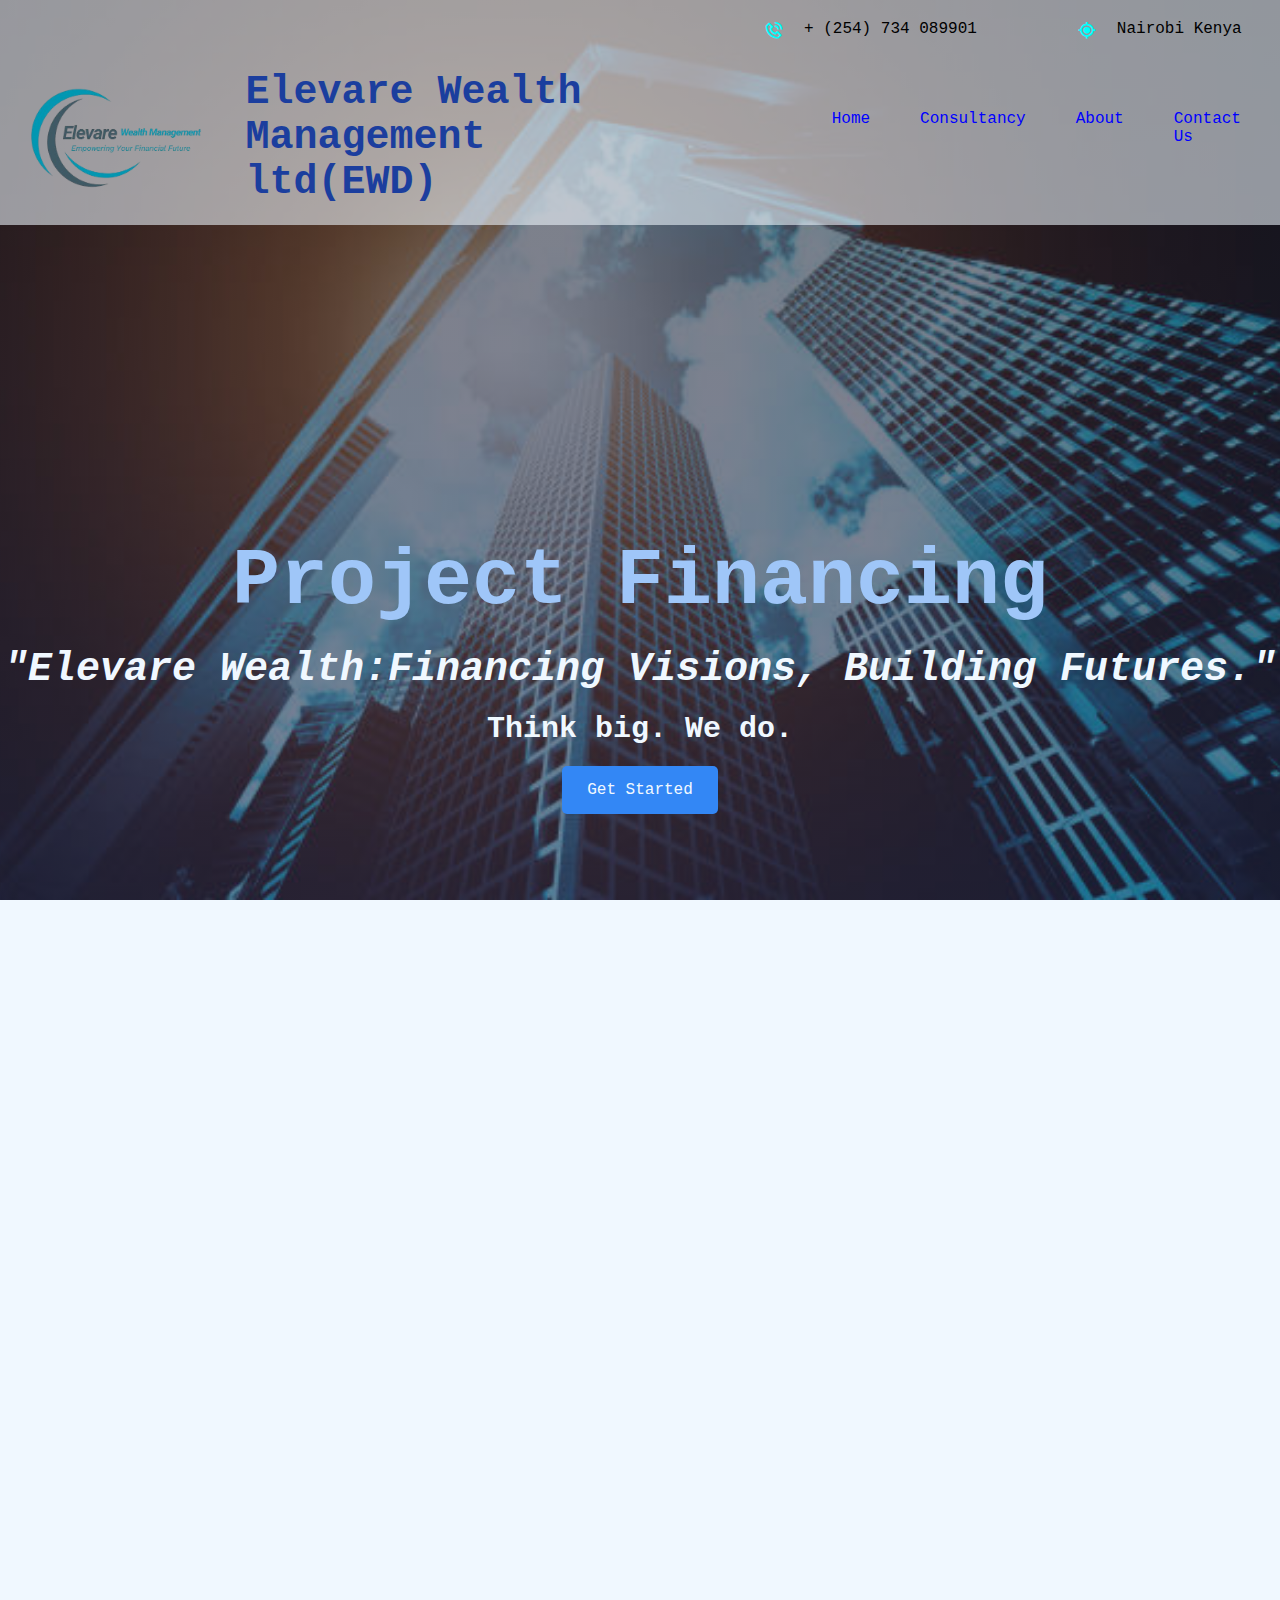
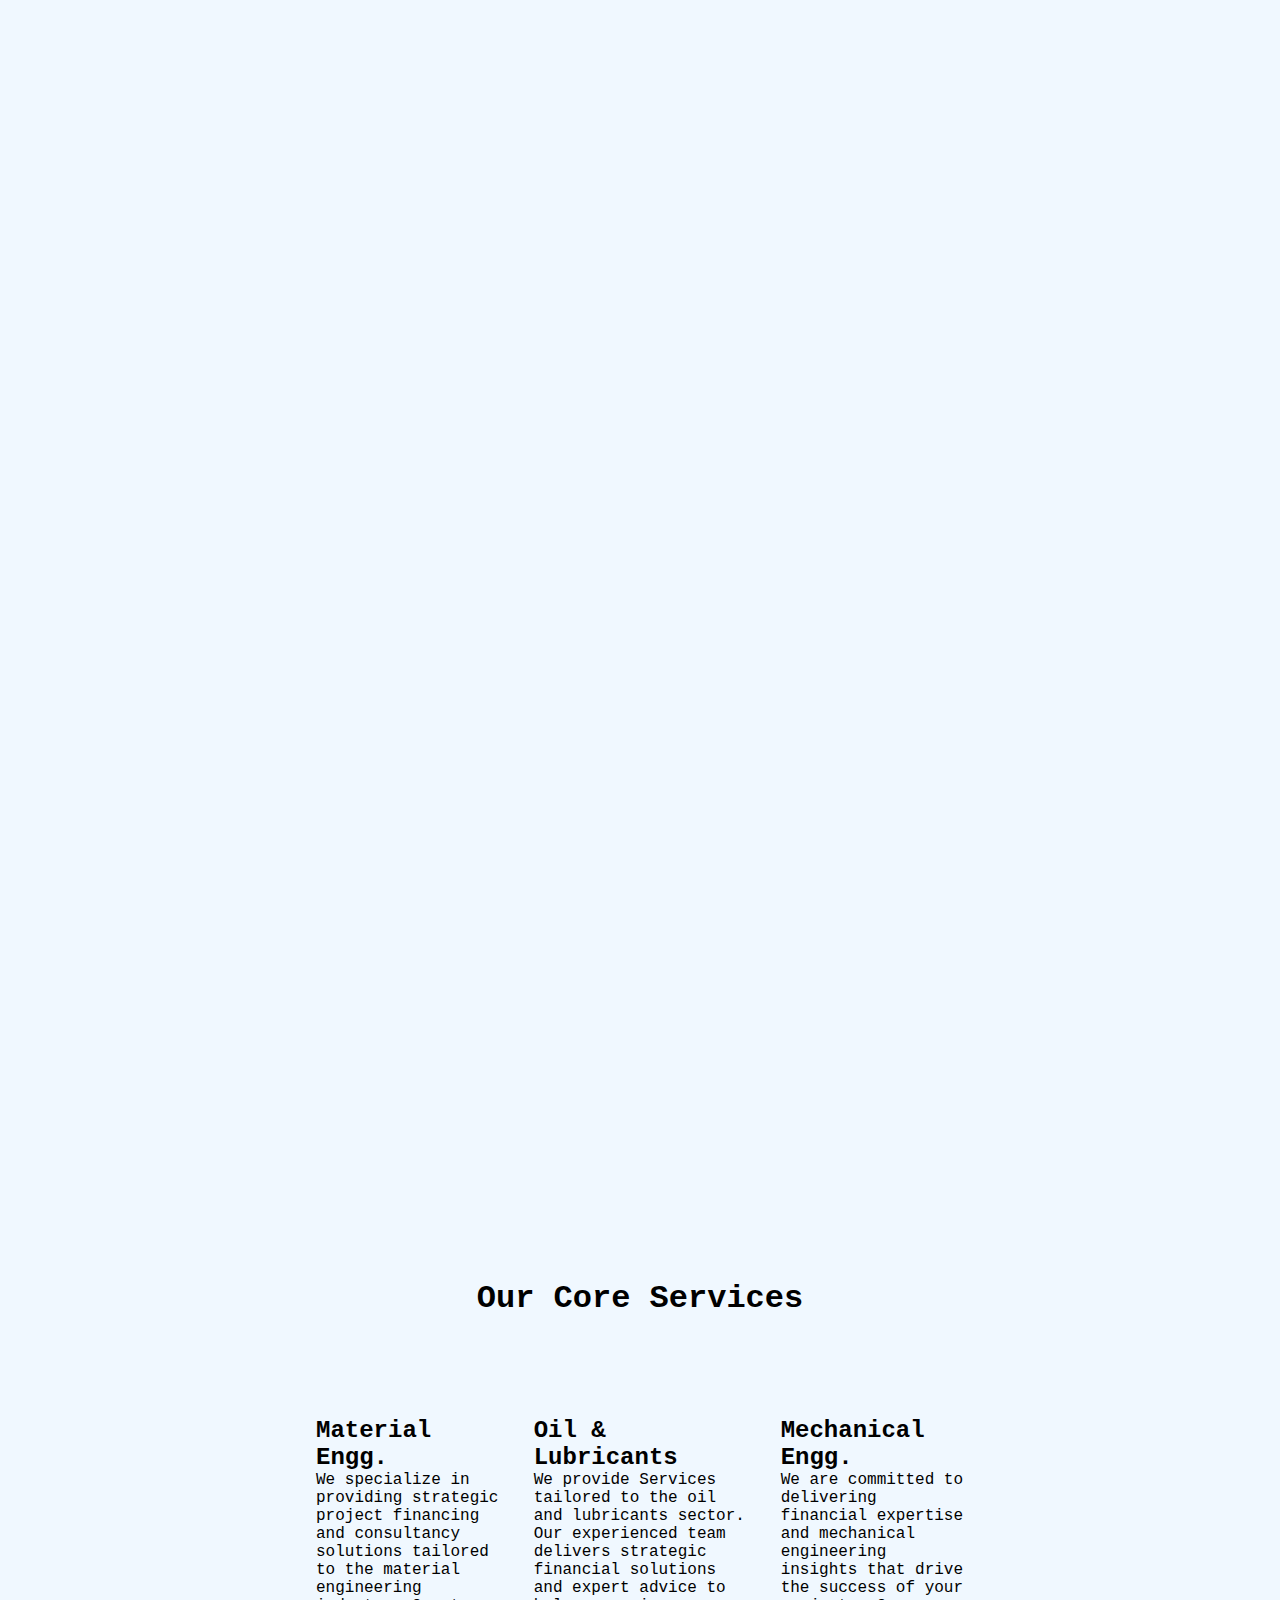
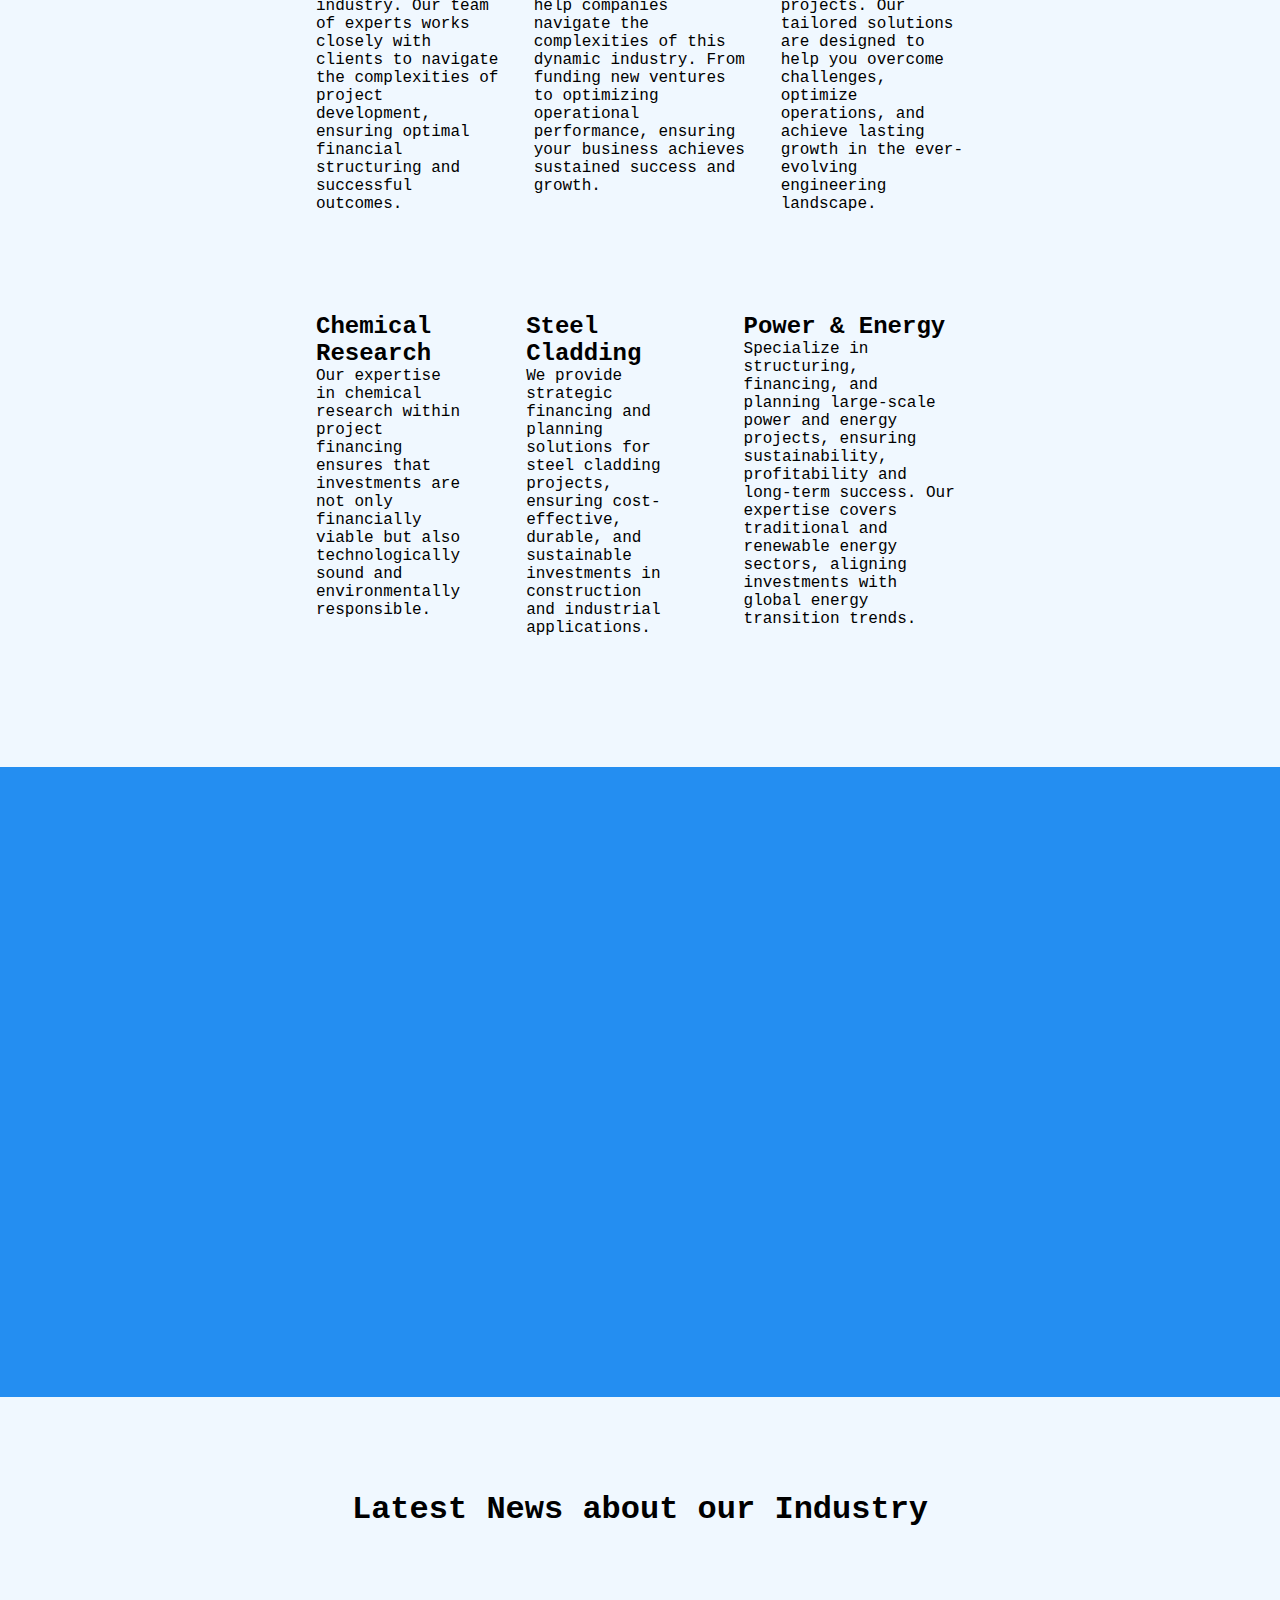
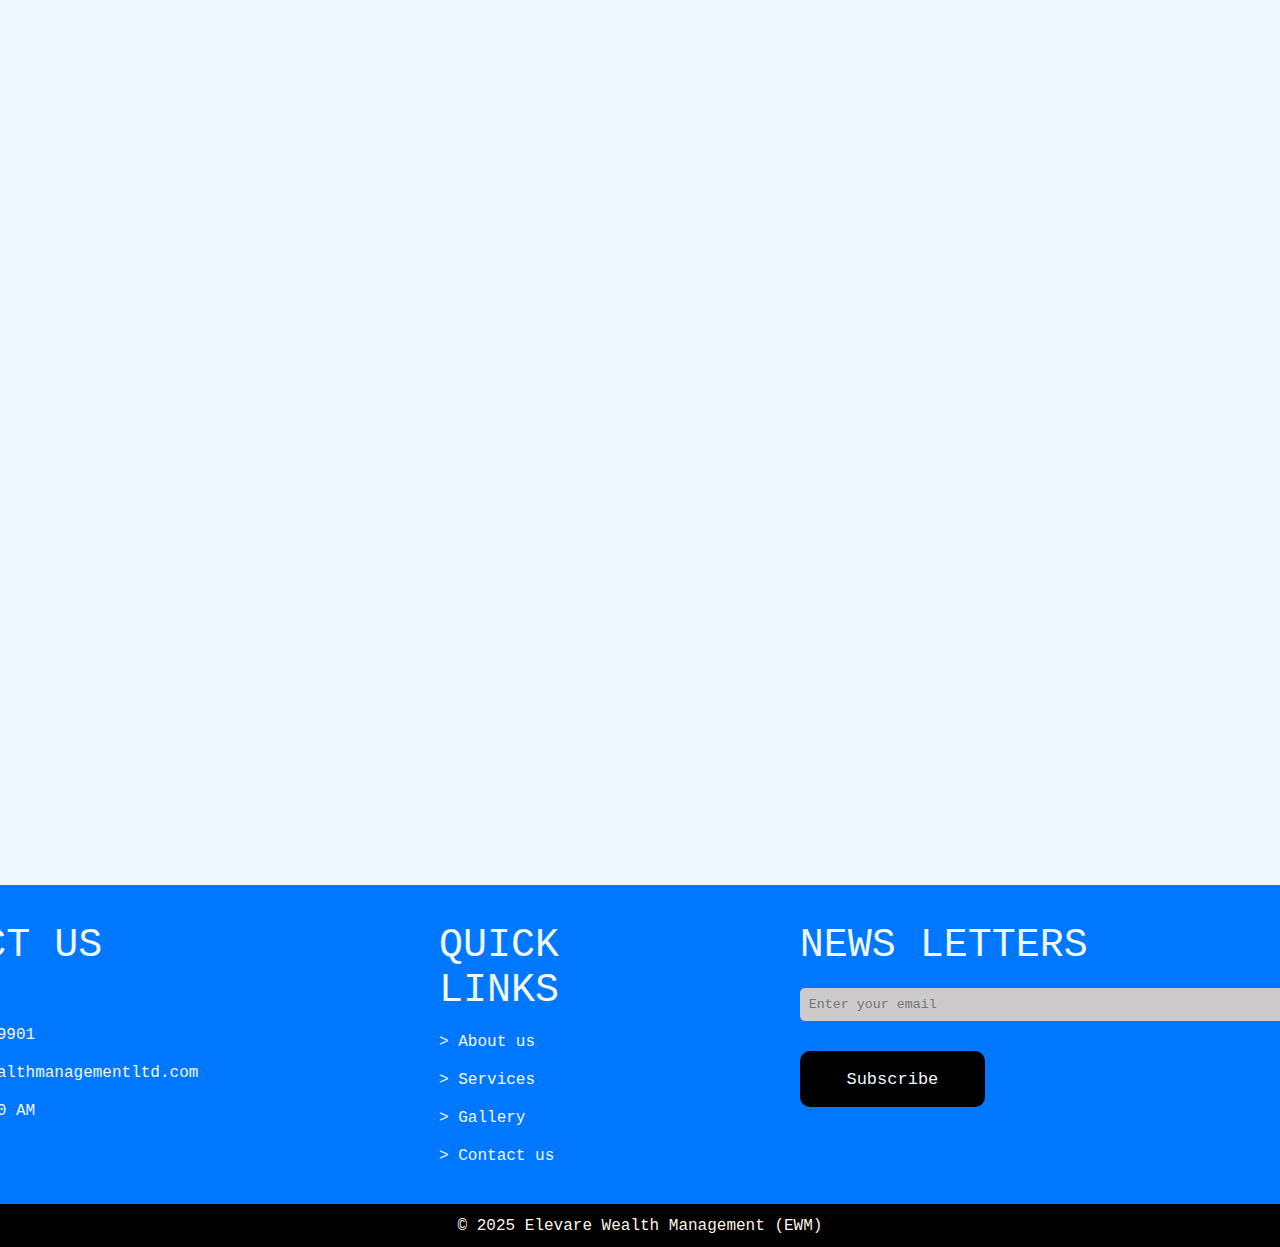
<file: index.html>
<!DOCTYPE html>
<html lang="en">
<head>
    <meta charset="UTF-8">
    <meta name="viewport" content="width=device-width, initial-scale=1.0">
    <link href='https://unpkg.com/boxicons@2.1.4/css/boxicons.min.css' rel='stylesheet'>
    <link rel="stylesheet" href="style.css">
    <title>Elevare</title>
</head>
<body>
    <div class="home-main">
        <div class="header">
            <div class="logo-contact">
                <div class="phone">
                    <i class='bx bx-phone-call' ></i>
                    <p>+ (254) 734 089901</p>
                </div>
                <div class="loc">
                    <i class='bx bx-current-location'></i>
                    <p>Nairobi Kenya</p>
                </div> 
            </div>
            <div class="logo-cnt">
                <div class="logo">
                    <img src="images/elevare-logo-removebg-preview.png" alt="">
                    <h1>Elevare Wealth Management <br> ltd(EWD)</h1>
                </div>
                <div class="nav-links">
                    <a href="index.html">Home</a>
                    <a href="consultancy.html">Consultancy</a>
                    <div class="dropdown">
                        <a href="index.html">About</a>
                        <div class="dropdown-content">
                            <a href="about.html">Company Overview</a>
                            <a href="history.html">Our History</a>
                            <a href="work.html">How we work</a>
                            <a href="">Services</a>
                            <a href="team.html">Our Team</a>
                        </div>
                    </div>
                    <a href="contact.html">Contact Us</a>
                </div>
            </div>
        </div>

        <div class="home">
            <h1>Project Financing</h1>
            <h2>"Elevare Wealth:Financing Visions, Building Futures."</h2>
            <h3>Think big. We do.</h3>
            <a href="">Get Started</a>
        </div>
    </div>


    <div class="about">
        <div id="img" class="img slide-right">
            <img src="images/home1.jpg" alt="">
        </div>
        <div id="about-cnt" class="about-cnt slide-up">
            <h1>About Us</h1>
            <p>Elevare Wealth Management Limited is a preeminent global advisory, management consulting, and investment firm, specializing in the dynamic sectors of healthcare, finance, technology, and energy. With a steadfast commitment to delivering comprehensive turnkey solutions, we partner with clients to drive sustainable growth and impactful outcomes.
                Our Expertise spans the public, private, and development sectors, addressing complex challenges and unlocking opportunities across Africa, Europe, and beyond. By leveraging deep industry insights, innovative strategies, and results-driven approach, Elevare Wealth Management is Dedicated to shaping a future where progress and prosperity thrive.
                At Elevare, we are not just advisors; we are trusted partners in transforming ideas into impactful realities.
            </p>
            <h2>Key Services Offered</h2>
            <p>
                ><b> Project Financing and Fund Repatriation:</b> We excel in in structuring and securing financing for large-scale projects across sectors like healthcare, energy, technology, and infrastructure. Additionally, we facilitate the safe and efficient repatriation of funds, ensuring compliance and ease for our clients operating across multiple jurisdictions. <br> <br>
                ><b> Wealth Management And Offshore Solutions:</b> Our wealth management services focus on preserving and growing your assets. Our agents also specialize in Offshore banking and financial solutions, ensuring seamless access to global opportunities, asset protection, and tax-efficient strategies. <br> <br>
                ><b> Strategic Consultation And Advisory:</b> We provide expert consultation services tailored to meet the unique needs of our clients. From financial strategy development to business advisory, we deliver insights that drive growth and long-term success across various industries.
            </p>
        </div>
        <div id="about-info" class="about-info slide-left">
            <div>
                <h1>250</h1>
                <p>Team Members</p>
            </div>
            <div>
                <h1>199</h1>
                <p>Projects Done</p>
            </div>
            <div>
                <h1>100</h1>
                <p>Awards Won</p>
            </div>
            <div>
                <h1>499</h1>
                <p>Happy Clients</p>
            </div>
        </div>
    </div>
    <div class="about-images">
        <div id="image-box-main" class="image-box-main">
            <div id="image-box-1" class="image-box zoom-in">
                <img src="images/energy.jpg" alt="">
                <div class="info">
                    <h2>Power and Energy</h2>
                    <p>We specialize in providing tailored financing solutions large-scale <br> power and energy projects.</p>
                </div>
            </div>
            <div id="image-box-2" class="image-box zoom-in">
                <img src="images/farm.jpg" alt="">
                <div class="info">
                    <h2>Agriculture Farming</h2>
                    <p>Supporting agriculture and farming projects, ensuring sustainability, growth and pofitability.</p>
                </div>

            </div>
            <div id="image-box-3" class="image-box zoom-in">
                <img src="images/firm.jpg" alt="">
                <div class="info">
                    <h2>Construction & Building</h2>
                    <p>Ensuring that your construction and bulding projects recieve the funding they need to succeed.</p>
                </div>

            </div>
        </div>
        <div id="image-box-sub" class="image-box-sub">
            <div id="image-box-4" class="image-box zoom-in">
                <img src="images/machine.jpeg" alt="">
                <div class="info">
                    <h2>Machinery</h2>
                    <p>Providing solutions for machinery and equipment projects, helping businesses scale, innovate and optimize production.</p>
                </div>

            </div>
            <div id="image-box-5" class="image-box zoom-in">
                <img src="images/wood.jpg" alt="">
                <div class="info">
                    <h2>Wooden Work</h2>
                    <p>Global financial expertise, Empowering wood work businesses and artisans to scale operations and deliver exceptional craftsmanship.</p>
                </div>

            </div>
            <div id="image-box-6" class="image-box zoom-in">
                <img src="images/gas.jpg" alt="">
                <div class="info">
                    <h2>Oil & Gas</h2>
                    <p>Strategic solutions for oil and gas projects, ensuring seemless operations from exploration, drilling, refining and distribution.</p>
                </div>

            </div>
        </div>
    </div>
    

    <div class="services">
        <h1>Our Core Services </h1>
        <div class="batch1">
            <div class="first">
                <h2>Material Engg.</h2>
                <p>We specialize in providing strategic project financing and consultancy solutions tailored to the material engineering industry. Our team of experts works closely with clients to navigate the complexities of project development, ensuring optimal financial structuring and successful outcomes.</p>
            </div>
            <div class="second">
                <h2>Oil & Lubricants</h2>
                <p>We provide Services tailored to the oil and lubricants sector. Our experienced team delivers strategic financial solutions and expert advice to help companies navigate the complexities of this dynamic industry. From funding new ventures to optimizing operational performance, ensuring your business achieves sustained success and growth. </p>
            </div>
            <div class="third">
                <h2>Mechanical Engg.</h2>
                <p>We are committed to delivering financial expertise and mechanical engineering insights that drive the success of your projects. Our tailored solutions are designed to help you overcome challenges, optimize operations, and achieve lasting growth in the ever-evolving engineering landscape.</p>
            </div>
        </div>
        <div class="batch2">
            <div class="fourth">
                <h2>Chemical Research</h2>
                <p>Our expertise in chemical research within project financing ensures that investments are not only financially viable but also technologically sound and environmentally responsible. </p>
            </div>
            <div class="fifth">
                <h2>Steel Cladding</h2>
                <p>We provide strategic financing and planning solutions for steel cladding projects, ensuring cost-effective, durable, and sustainable investments in construction and industrial applications.</p>    
            </div>
            <div class="sixth">
                <h2>Power & Energy</h2>
                <p>Specialize in structuring, financing, and planning large-scale power and energy projects, ensuring sustainability, profitability and long-term success.  Our expertise covers traditional and renewable  energy sectors, aligning investments with global energy transition trends.</p>
            </div>
        </div>
    </div>

    <div class="next-cnt">
        <div id="circle" class="circle slide-right">
            <img src="images/group.jpg" alt="">
        </div>
        <div id="quiz" class="quiz slide-up">
            <h1>Question and Answer</h1>
            <div class="box">Lorem ipsum dolor, sit amet consectetur adipisicing.</div>
            <div class="box">Lorem ipsum dolor sit amet consectetur adipisicing.</div>
            <div class="box">Lorem ipsum dolor sit amet consectetur adipisicing.</div>
            <div class="box">Lorem ipsum dolor sit amet consectetur adipisicing.</div>
        </div>
    </div>

    <div class="news">
        <h1>Latest News about our Industry </h1>
        <div class="news-cnt">
            <div id="news-top" class="news-top Zoom-in">
                <div class="refine">
                    <img src="images/firm.jpg" alt="">
                    <h2>Warehouse</h2>
                    <p>Duis aute irure dolor in reprehenderit in voluptate velit esse cillum dolore eu fugiat nulla pariatur. Excepteur sint occaecat cupidatat non proident, sunt in culpa qui officia deserunt mollit anim id est laborum.</p>
                </div>
                <div class="ware">
                    <img src="images/ware.jpg" alt="">
                    <h2>Refinery</h2>
                    <p>Duis aute irure dolor in reprehenderit in voluptate velit esse cillum dolore eu fugiat nulla pariatur. Excepteur sint occaecat cupidatat non proident, sunt in culpa qui officia deserunt mollit anim id est laborum.</p>
                </div>
                <div class="oil">
                    <img src="images/firm.jpg" alt="">
                    <h2>Oil Pipeline</h2>
                    <p>Duis aute irure dolor in reprehenderit in voluptate velit esse cillum dolore eu fugiat nulla pariatur. Excepteur sint occaecat cupidatat non proident, sunt in culpa qui officia deserunt mollit anim id est laborum.</p>
                </div>
            </div>
            <div id="news-bottom" class="news-bottom Zoom-in">
                <div class="iron">
                    <img src="images/oil.jpg" alt="">
                    <h2>Iron Smelter</h2>
                    <p>Duis aute irure dolor in reprehenderit in voluptate velit esse cillum dolore eu fugiat nulla pariatur. Excepteur sint occaecat cupidatat non proident, sunt in culpa qui officia deserunt mollit anim id est laborum.</p>
                </div>
                <div class="gas">
                    <img src="images/firm.jpg" alt="">
                    <h2>Gas Company</h2>
                    <p>Duis aute irure dolor in reprehenderit in voluptate velit esse cillum dolore eu fugiat nulla pariatur. Excepteur sint occaecat cupidatat non proident, sunt in culpa qui officia deserunt mollit anim id est laborum.</p>
                </div>
                <div class="chem">
                    <img src="images/firm.jpg" alt="">
                    <h2>Chemical Plants</h2>
                    <p>Duis aute irure dolor in reprehenderit in voluptate velit esse cillum dolore eu fugiat nulla pariatur. Excepteur sint occaecat cupidatat non proident, sunt in culpa qui officia deserunt mollit anim id est laborum.</p>
                </div>
            </div>
        </div>
    </div>

    <footer>
        <div class="main">
            <div class="contact">
                <p class="head">CONTACT US</p>
                <p>Nairobi Kenya</p>
                <p>+ (254) 734 089901</p>
                <p>info@elevarewealthmanagementltd.com</p>
                <p>9.00 AM – 10.00 AM</p>
            </div>
            <div class="links">
                <P>QUICK LINKS</P>
                <a href="about.html">> About us</a>
                <a href="">> Services</a>
                <a href="">> Gallery</a>
                <a href="contact.html">> Contact us</a>
            </div>
            <div class="news-letter">
                <P>NEWS LETTERS</P>
                <form action="">
                    <input type="text" name="" id="" placeholder="Enter your email">
                    <button>Subscribe</button>
                </form>
            </div>
        </div>
        <div class="sub">
            <p>© 2025 Elevare Wealth Management (EWM) </p>
        </div>
    </footer>
    <script src="script.js"></script>
</body>
</html>
</file>
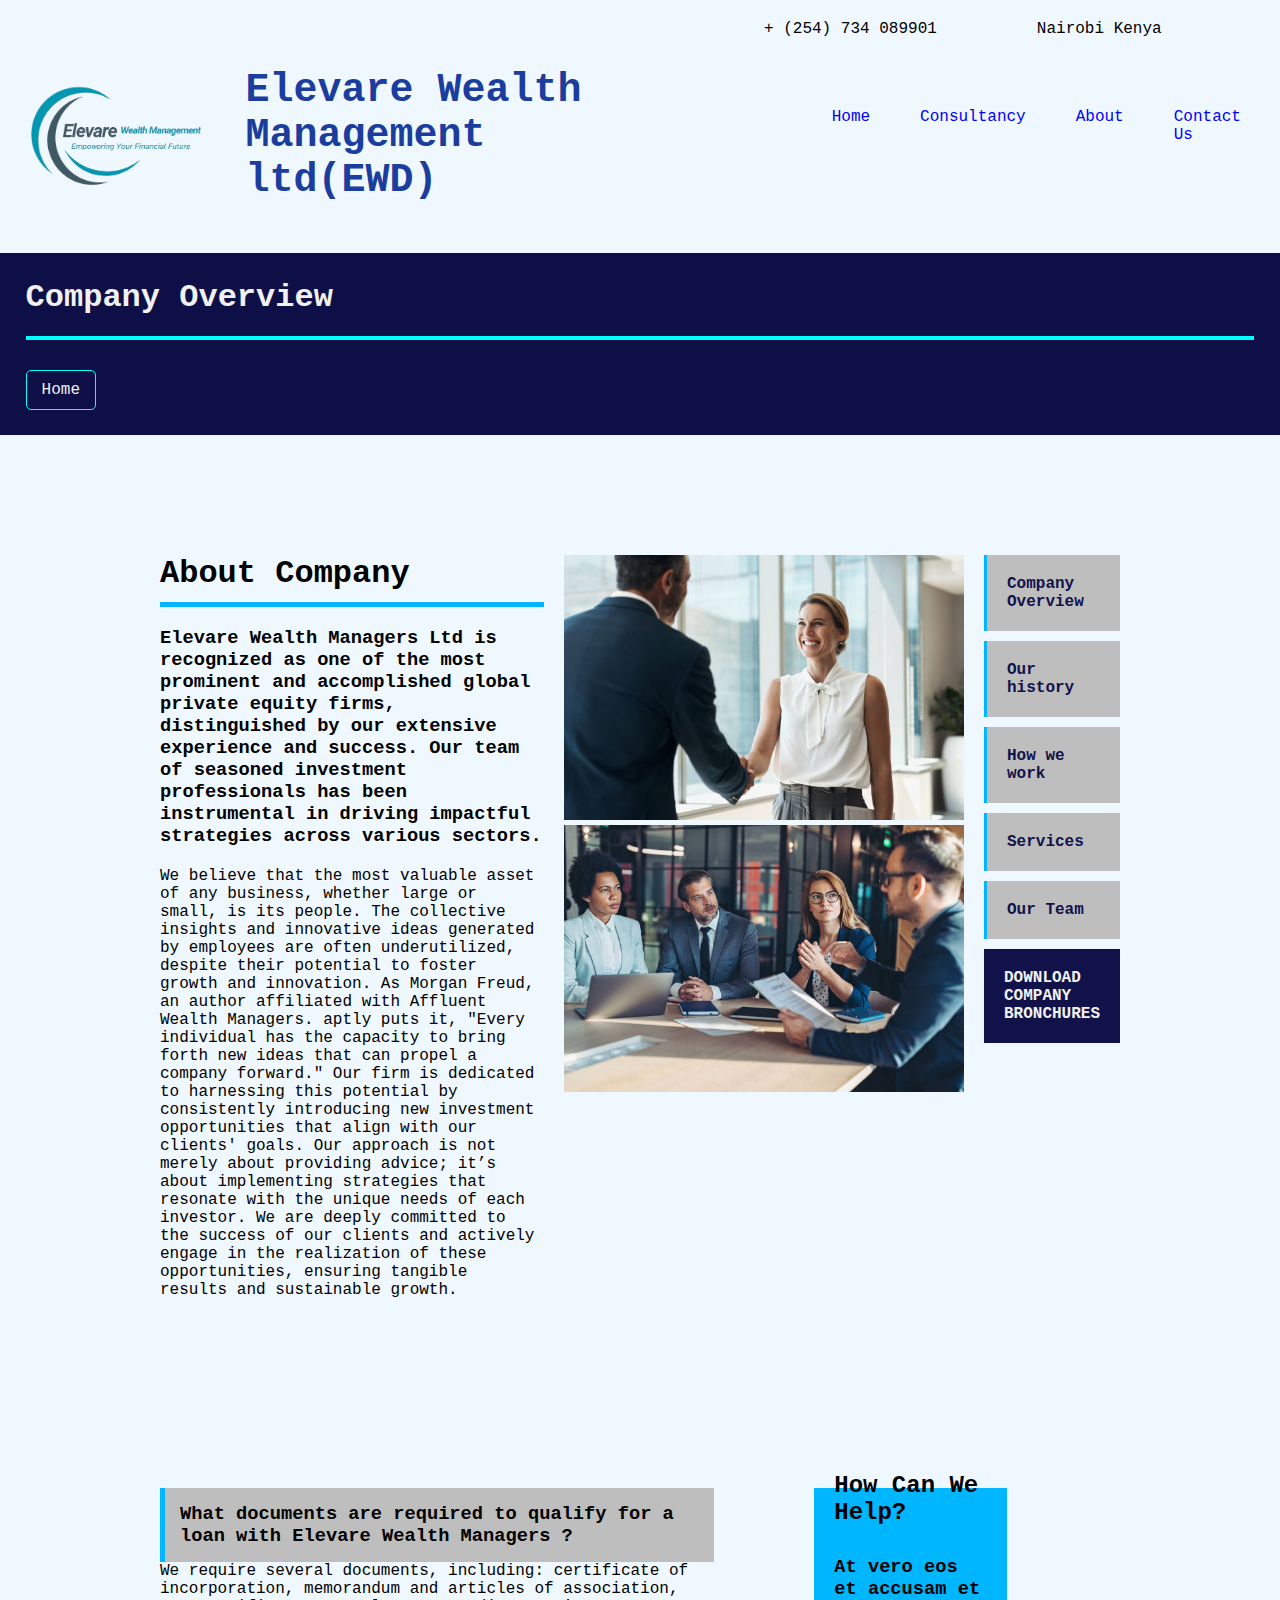
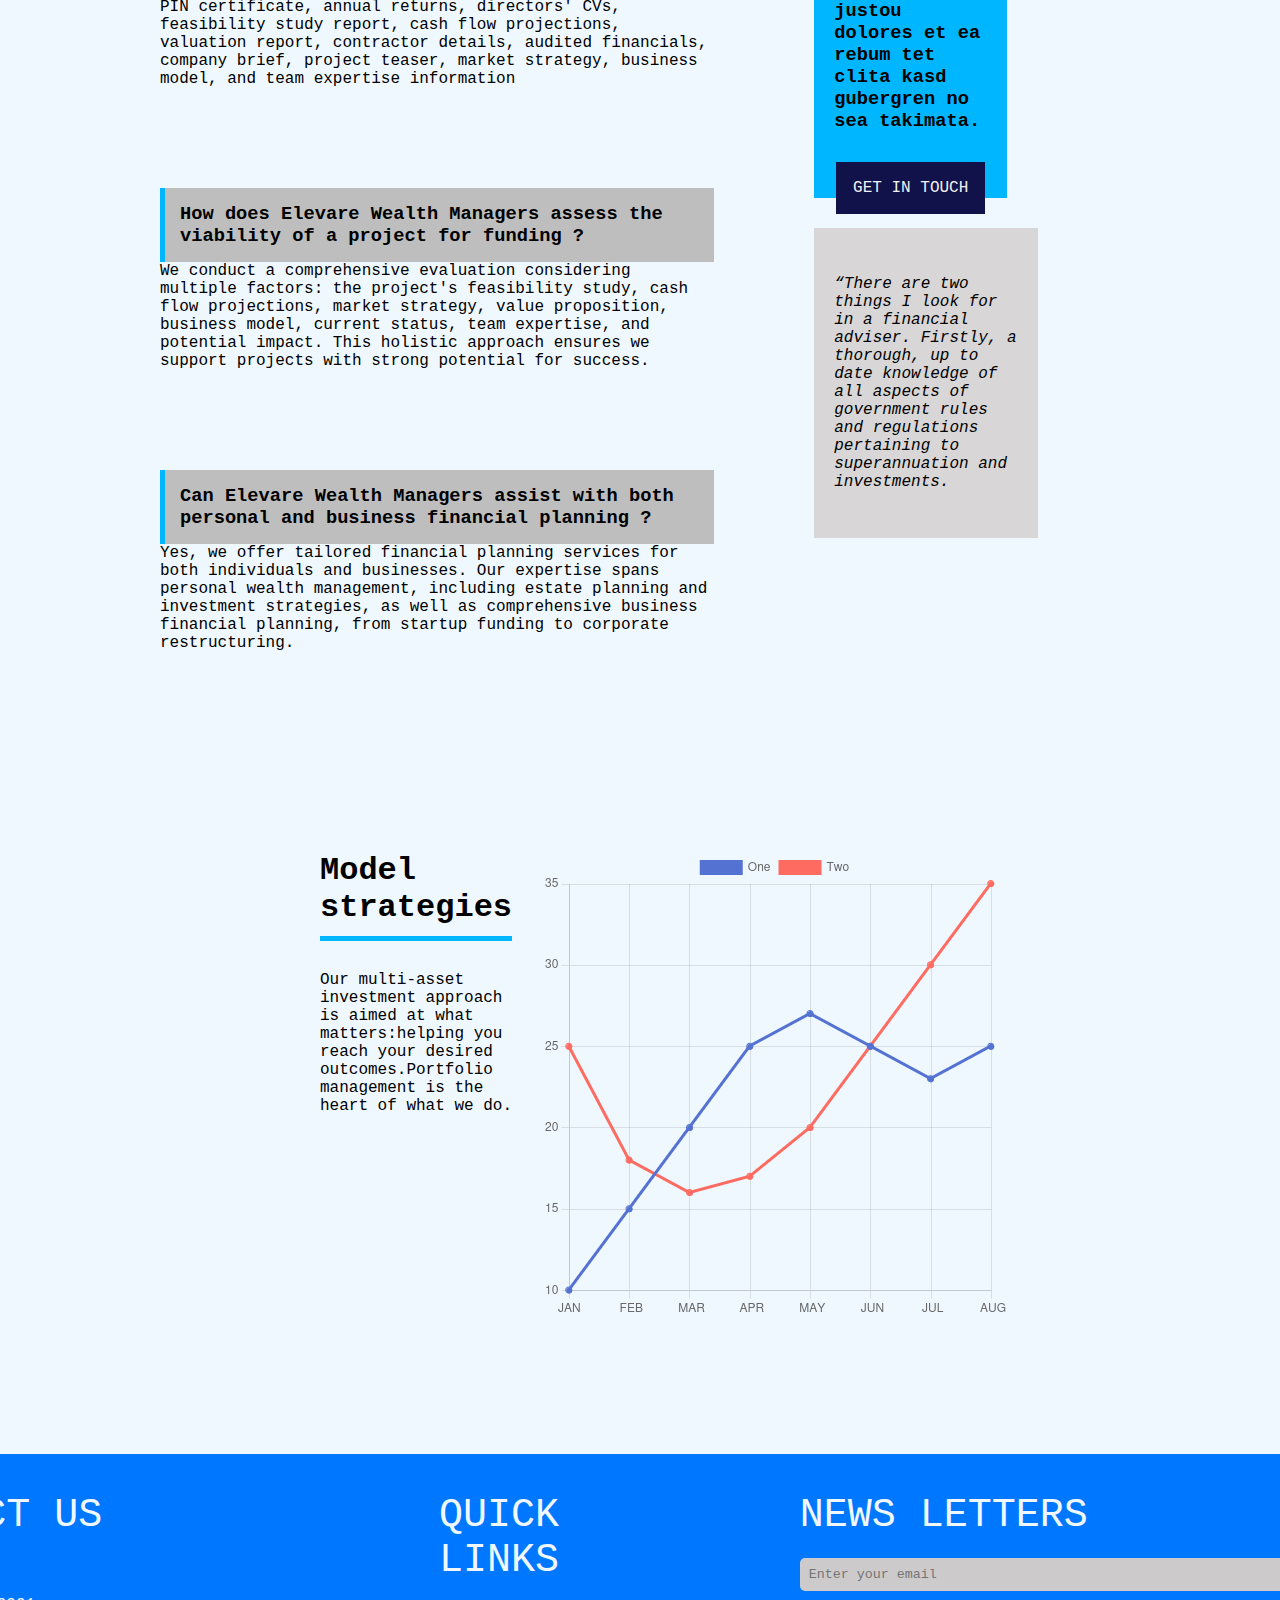
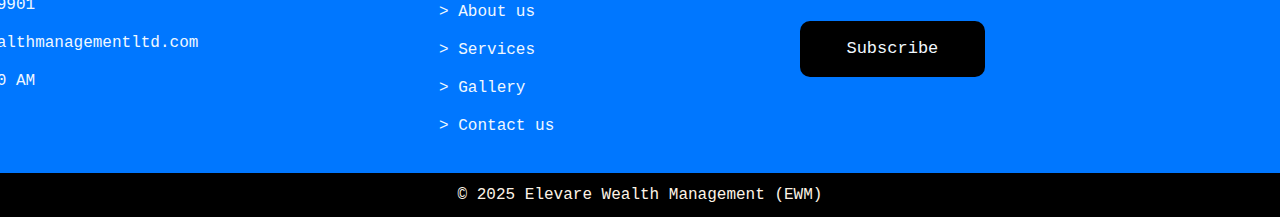
<file: about.html>
<!DOCTYPE html>
<html lang="en">
<head>
    <meta charset="UTF-8">
    <meta name="viewport" content="width=device-width, initial-scale=1.0">
    <link rel="stylesheet" href="style.css">
    <title>Document</title>
</head>
<body>
    <div class="header">
        <div class="logo-contact">
            <p>+ (254) 734 089901</p>
            <p>Nairobi Kenya</p>
        </div>
        <div class="logo-cnt">
            <div class="logo">
                <img src="images/elevare-logo-removebg-preview.png" alt="">
                <h1>Elevare Wealth Management <br> ltd(EWD)</h1>
            </div>
            <div class="nav-links">
                <a href="index.html">Home</a>
                <a href="consultancy.html">Consultancy</a>
                <div class="dropdown">
                    <a href="index.html">About</a>
                    <div class="dropdown-content">
                        <a href="about.html">Company Overview</a>
                        <a href="history.html">Our History</a>
                        <a href="work.html">How we work</a>
                        <a href="service.html">Services</a>
                        <a href="team.html">Our Team</a>
                    </div>
                </div>
                <a href="contact.html">Contact Us</a>
            </div>
        </div>
    </div>
    <div class="about-header">
        <h1>Company Overview</h1>
        <a href="index.html">Home</a>
    </div>
    <div class="about-body">
        <div class="about-right">
            <div class="about-company">
                <div class="about-info">
                    <h1>About Company</h1>
                    <h3>Elevare Wealth Managers Ltd is recognized as one of the most prominent and accomplished global private equity firms, distinguished by our extensive experience and success. Our team of seasoned investment professionals has been instrumental in driving impactful strategies across various sectors. </h3>
                    <p>We believe that the most valuable asset of any business, whether large or small, is its people. The collective insights and innovative ideas generated by employees are often underutilized, despite their potential to foster growth and innovation. As Morgan Freud, an author affiliated with Affluent Wealth Managers. aptly puts it, "Every individual has the capacity to bring forth new ideas that can propel a company forward." Our firm is dedicated to harnessing this potential by consistently introducing new investment opportunities that align with our clients' goals. Our approach is not merely about providing advice; it’s about implementing strategies that resonate with the unique needs of each investor. We are deeply committed to the success of our clients and actively engage in the realization of these opportunities, ensuring tangible results and sustainable growth.</p>
                </div>
                <div class="about-pics">
                    <img src="images/pat.jpg" alt="">
                    <img src="images/group.jpg" alt="">
                </div>
                <div class="about-nav">
                    <a href="">Company Overview</a>
                    <a href="">Our history</a>
                    <a href="">How we work</a>
                    <a href="">Services</a>
                    <a href="">Our Team</a>
                    <div class="nav-ext">
                        <h4>DOWNLOAD COMPANY BRONCHURES</h4>
                    </div>
                    
                </div>
            </div>
            <div class="about-docs-main">
                <div class="about-docs-sub">
                    <div class="about-docs">
                        <div class="docs">
                            <h3>What documents are required to qualify for a loan with Elevare Wealth Managers ?</h3>
                        </div>
                        <p>We require several documents, including: certificate of incorporation, memorandum and articles of association, PIN certificate, annual returns, directors' CVs, feasibility study report, cash flow projections, valuation report, contractor details, audited financials, company brief, project teaser, market strategy, business model, and team expertise information </p>
                        <a href=""></a>
                    </div>
                    <div class="about-docs">
                        <div class="docs">
                            <h3>How does Elevare Wealth Managers assess the viability of a project for funding ?</h3>
                        </div>
                        <p>We conduct a comprehensive evaluation considering multiple factors: the project's feasibility study, cash flow projections, market strategy, value proposition, business model, current status, team expertise, and potential impact. This holistic approach ensures we support projects with strong potential for success.</p>
                        <a href=""></a>
                    </div>
                    <div class="about-docs">
                        <div class="docs">
                            <h3>Can Elevare Wealth Managers assist with both personal and business financial planning ?</h3>
                        </div>
                        <p>Yes, we offer tailored financial planning services for both individuals and businesses. Our expertise spans personal wealth management, including estate planning and investment strategies, as well as comprehensive business financial planning, from startup funding to corporate restructuring.</p>
                        <a href=""></a>
                    </div>
                </div>
                
                <div class="about-side-nav">
                    <div class="about-help">
                        <h2>How Can We Help?</h2>
                        <h3>At vero eos et accusam et justou dolores et ea rebum tet clita kasd gubergren no sea takimata.</h3>
                        <a href="contact.html">GET IN TOUCH</a>
                    </div>
                    <div class="about-feature">
                        <p>“There are two things I look for in a financial adviser. Firstly, a thorough, up to date knowledge of all aspects of government rules and regulations pertaining to superannuation and investments. </p>
                    </div>
                </div>
            </div>
            
            <div class="model-strategy">
                <div class="model-info">
                    <h1>Model strategies </h1>
                    <p>Our multi-asset investment approach is aimed at what matters:helping you reach your desired outcomes.Portfolio management is the heart of what we do. </p>
                </div>
                <div class="model-pics">
                    <img src="images/canvas.png" alt="">
                </div>
            </div>
        </div>
        
    </div>

    <footer>
        <div class="main">
            <div class="contact">
                <p class="head">CONTACT US</p>
                <p>Nairobi Kenya</p>
                <p>+ (254) 734 089901</p>
                <p>info@elevarewealthmanagementltd.com</p>
                <p>9.00 AM – 10.00 AM</p>
            </div>
            <div class="links">
                <P>QUICK LINKS</P>
                <a href="about.html">> About us</a>
                <a href="service.html">> Services</a>
                <a href="">> Gallery</a>
                <a href="contact.html">> Contact us</a>
            </div>
            <div class="news-letter">
                <P>NEWS LETTERS</P>
                <form action="">
                    <input type="text" name="" id="" placeholder="Enter your email">
                    <button>Subscribe</button>
                </form>
            </div>
        </div>
        <div class="sub">
            <p>© 2025 Elevare Wealth Management (EWM) </p>
        </div>
    </footer>
</body>
</html>
</file>
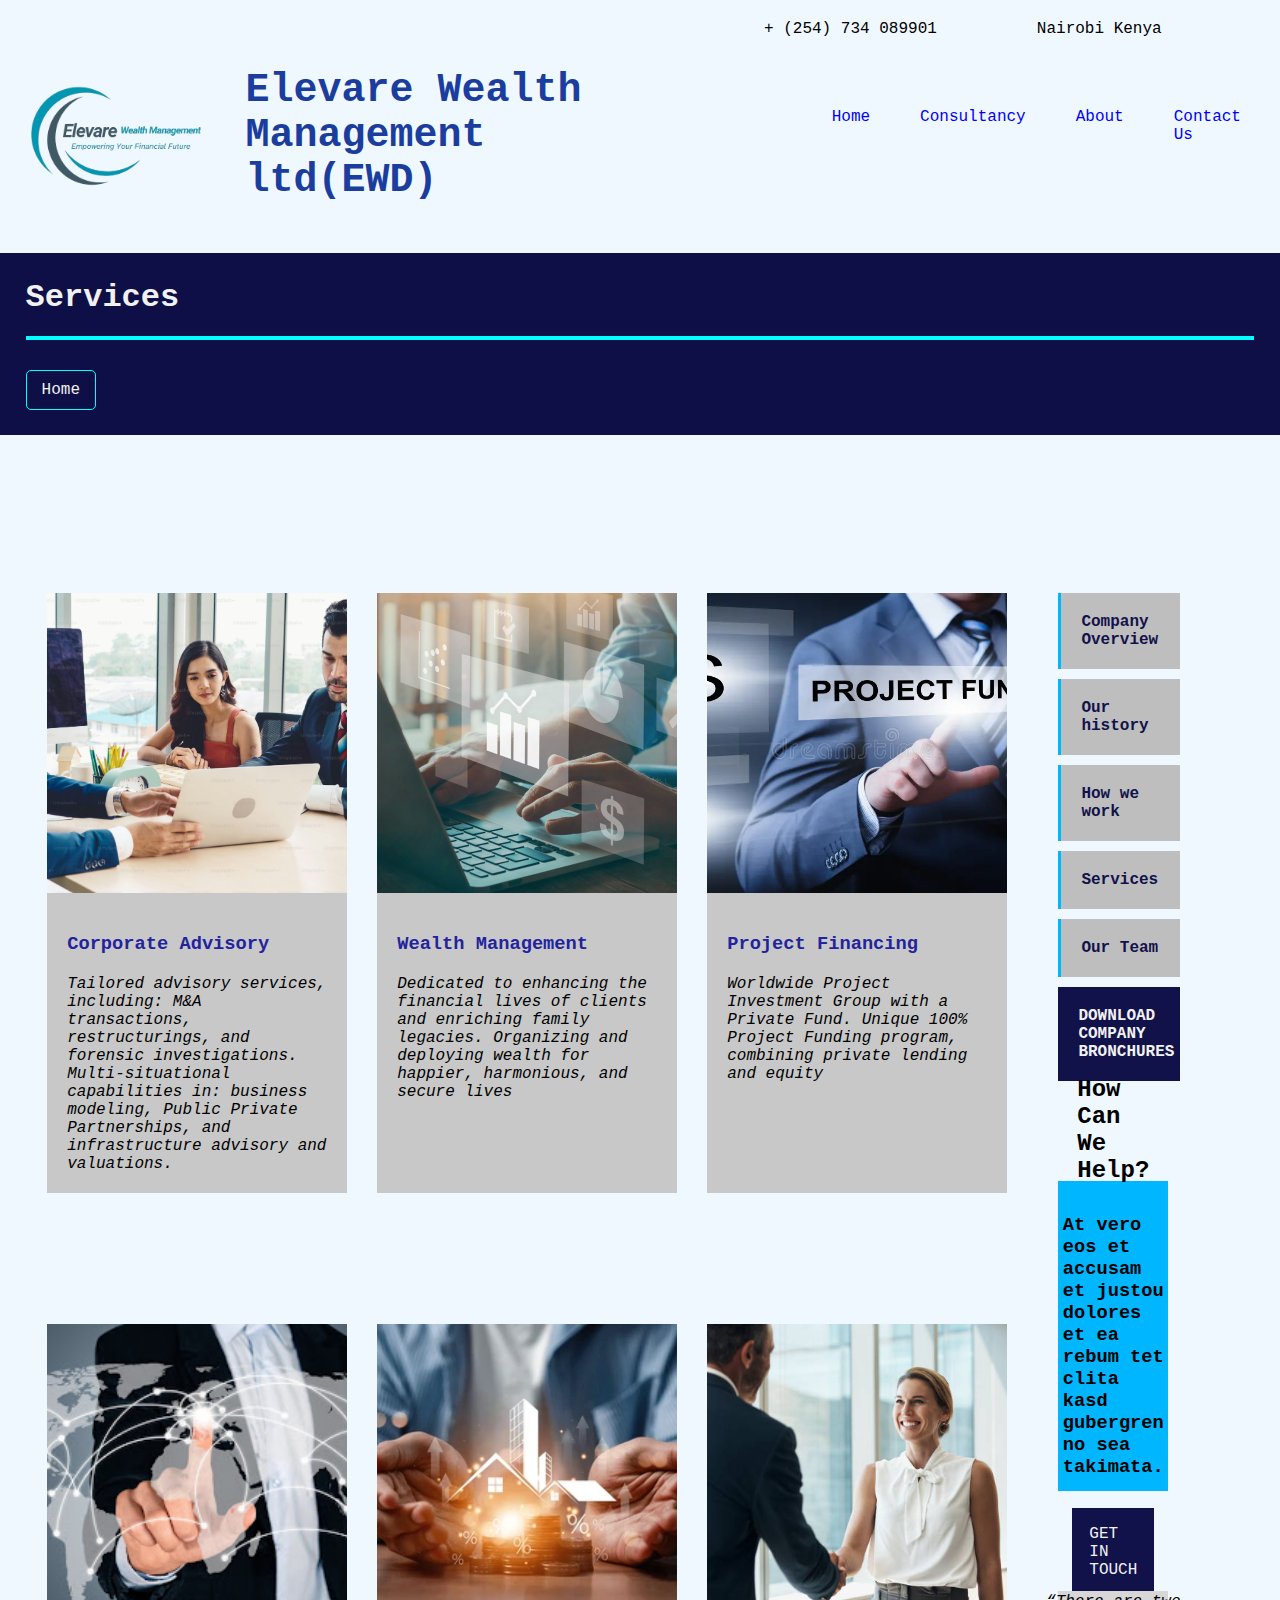
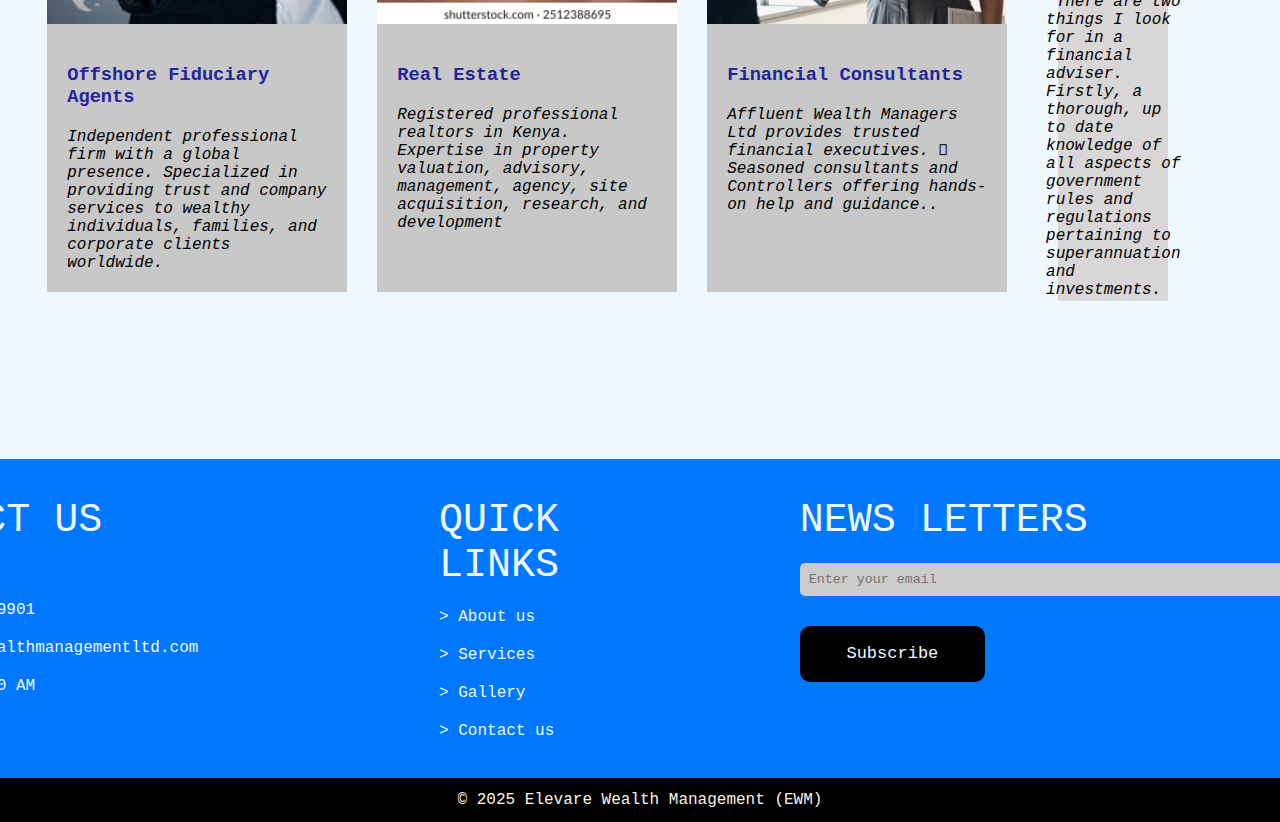
<file: service.html>
<!DOCTYPE html>
<html lang="en">
<head>
    <meta charset="UTF-8">
    <meta name="viewport" content="width=device-width, initial-scale=1.0">
    <link rel="stylesheet" href="style.css">
    <title>Document</title>
</head>
<body>
    <div class="header">
        <div class="logo-contact">
            <p>+ (254) 734 089901</p>
            <p>Nairobi Kenya</p>
        </div>
        <div class="logo-cnt">
            <div class="logo">
                <img src="images/elevare-logo-removebg-preview.png" alt="">
                <h1>Elevare Wealth Management <br> ltd(EWD)</h1>
            </div>
            <div class="nav-links">
                <a href="index.html">Home</a>
                <a href="consultancy.html">Consultancy</a>
                <div class="dropdown">
                    <a href="index.html">About</a>
                    <div class="dropdown-content">
                        <a href="about.html">Company Overview</a>
                        <a href="history.html">Our History</a>
                        <a href="work.html">How we work</a>
                        <a href="">Services</a>
                        <a href="team.html">Our Team</a>
                    </div>
                </div>
                <a href="contact.html">Contact Us</a>
            </div>
        </div>
    </div>
    <div class="about-header">
        <h1>Services</h1>
        <a href="index.html">Home</a>
    </div>
    
    <div class="work-body">
        <div class="service-right">
            <div class="service-company">
                <div class="service-info">
                    <div class="img-service">
                        <img src="images/avisory.jpeg" alt="">
                        <div class="img-service-content">
                            <h3>Corporate Advisory</h3>
                            <p>Tailored advisory services, including: M&A transactions, restructurings, and forensic investigations. Multi-situational capabilities in: business modeling, Public Private Partnerships, and infrastructure advisory and valuations.</p>
                        </div>   
                    </div>
                    <div class="img-service">
                        <img src="images/wealth.jpg" alt="">
                        <div class="img-service-content">
                            <h3>Wealth Management</h3>
                            <p>Dedicated to enhancing the financial lives of clients and enriching family legacies. Organizing and deploying wealth for happier, harmonious, and secure lives </p>
                        </div>
                    </div>
                    <div class="img-service">
                        <img src="images/funding.webp" alt="">
                        <div class="img-service-content">
                            <h3>Project Financing</h3>
                            <p>Worldwide Project Investment Group with a Private Fund. Unique 100% Project Funding program, combining private lending and equity</p>
                        </div>
                    </div>
                </div> 
                <div class="service-info-2">
                    <div class="img-service">
                        <img src="images/fiduciary.jpg" alt="">
                        <div class="img-service-content">
                            <h3>Offshore Fiduciary Agents</h3>
                            <p>Independent professional firm with a global presence. Specialized in providing trust and company services to wealthy individuals, families, and corporate clients worldwide.</p>
                        </div>
                    </div>
                    <div class="img-service">
                        <img src="images/real-estate.webp" alt="">
                        <div class="img-service-content">
                            <h3>Real Estate</h3>
                            <p>Registered professional realtors in Kenya. Expertise in property valuation, advisory, management, agency, site acquisition, research, and development </p>
                        </div>
                    </div>
                    <div class="img-service">
                        <img src="images/pat.jpg" alt="">
                        <div class="img-service-content">
                            <h3>Financial Consultants</h3>
                            <p>Affluent Wealth Managers Ltd provides trusted financial executives.  Seasoned consultants and Controllers offering hands-on help and guidance..</p>
                        </div>
                    </div>
                </div>
            </div>
            <div class="work-docs-main">
                <div class="work-side-nav">
                    <div class="work-nav">
                        <a href="about.html">Company Overview</a>
                        <a href="">Our history</a>
                        <a href="work.html">How we work</a>
                        <a href="">Services</a>
                        <a href="">Our Team</a>
                        <div class="nav-ext">
                            <h4>DOWNLOAD COMPANY BRONCHURES</h4>
                        </div>
                    </div>
                    <div class="work-help">
                        <h2>How Can We Help?</h2>
                        <h3>At vero eos et accusam et justou dolores et ea rebum tet clita kasd gubergren no sea takimata.</h3>
                        <a href="contact.html">GET IN TOUCH</a>
                    </div>
                    <div class="work-feature">
                        <p>“There are two things I look for in a financial adviser. Firstly, a thorough, up to date knowledge of all aspects of government rules and regulations pertaining to superannuation and investments. </p>
                    </div>
                </div>
            </div>
        </div>
    </div>

    <footer>
        <div class="main">
            <div class="contact">
                <p class="head">CONTACT US</p>
                <p>Nairobi Kenya</p>
                <p>+ (254) 734 089901</p>
                <p>info@elevarewealthmanagementltd.com</p>
                <p>9.00 AM – 10.00 AM</p>
            </div>
            <div class="links">
                <P>QUICK LINKS</P>
                <a href="about.html">> About us</a>
                <a href="">> Services</a>
                <a href="">> Gallery</a>
                <a href="contact.html">> Contact us</a>
            </div>
            <div class="news-letter">
                <P>NEWS LETTERS</P>
                <form action="">
                    <input type="text" name="" id="" placeholder="Enter your email">
                    <button>Subscribe</button>
                </form>
            </div>
        </div>
        <div class="sub">
            <p>© 2025 Elevare Wealth Management (EWM) </p>
        </div>
    </footer>
</body>
</html>
</file>
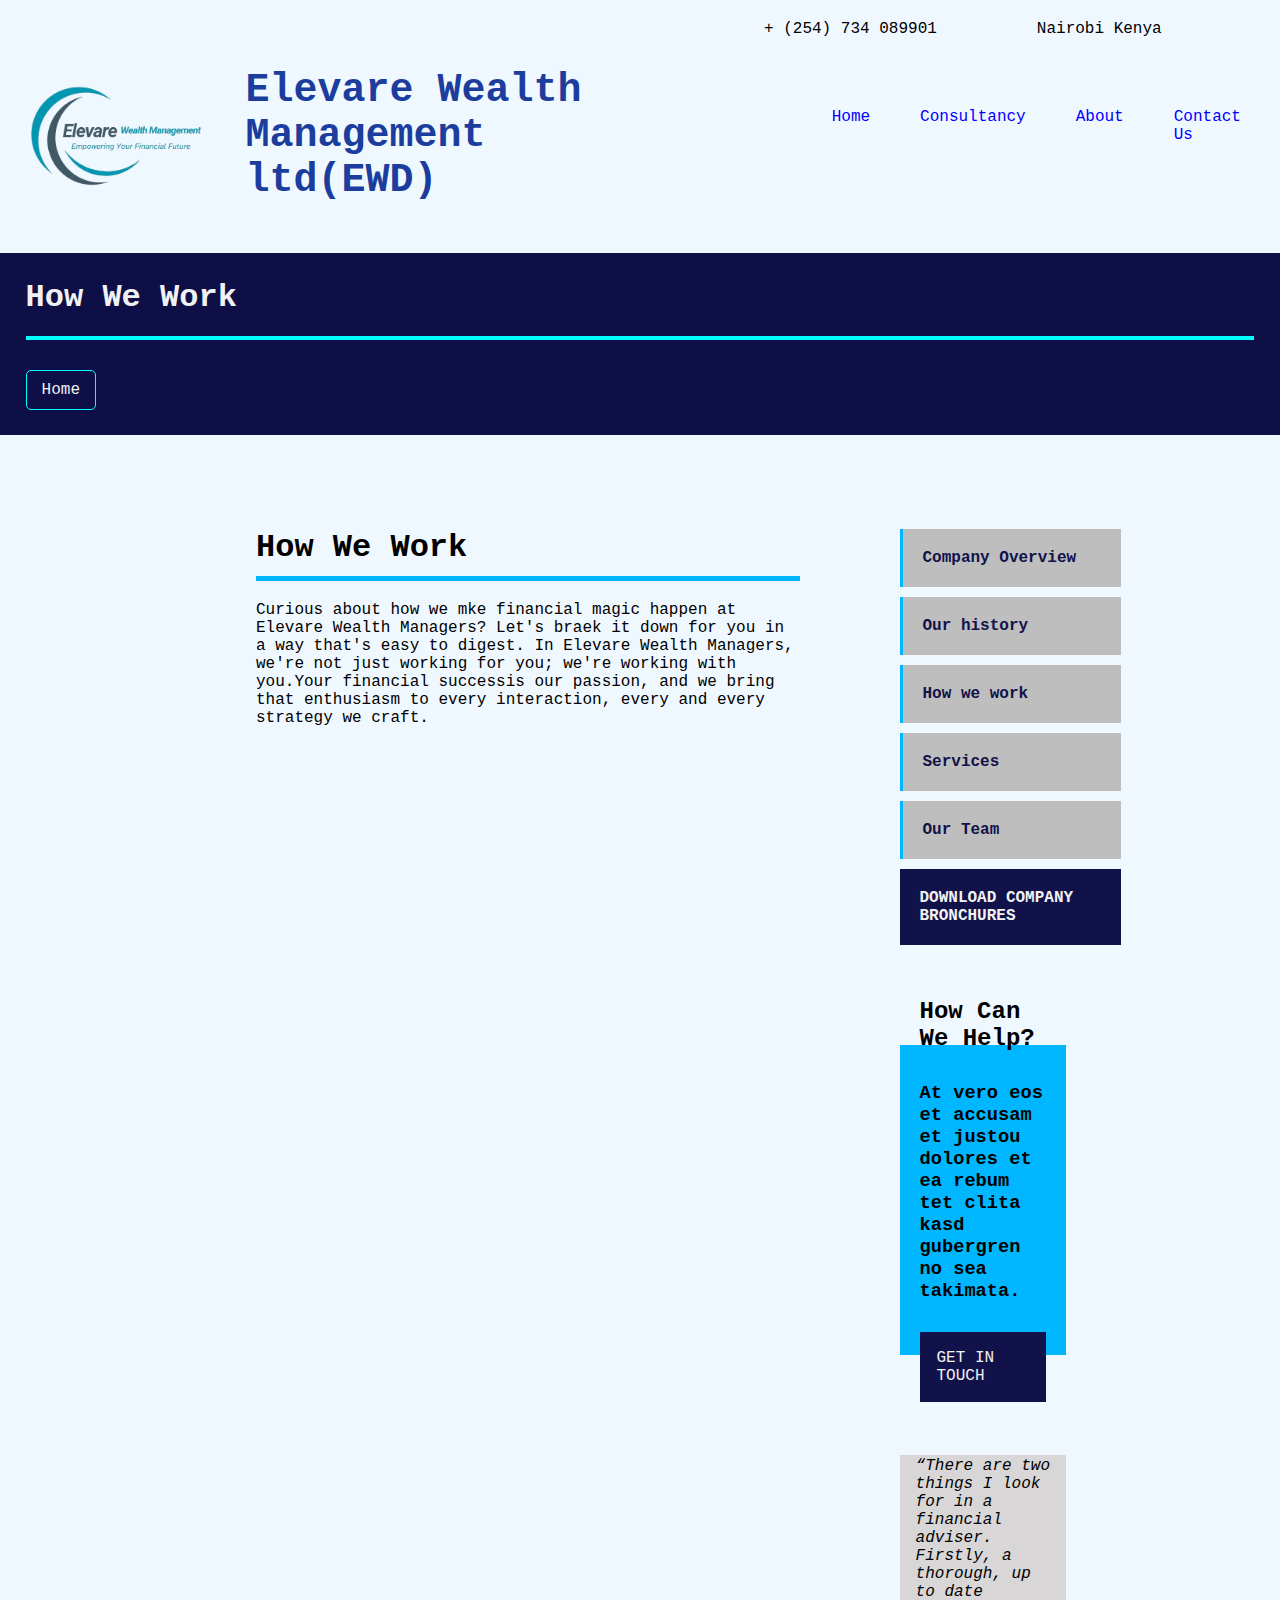
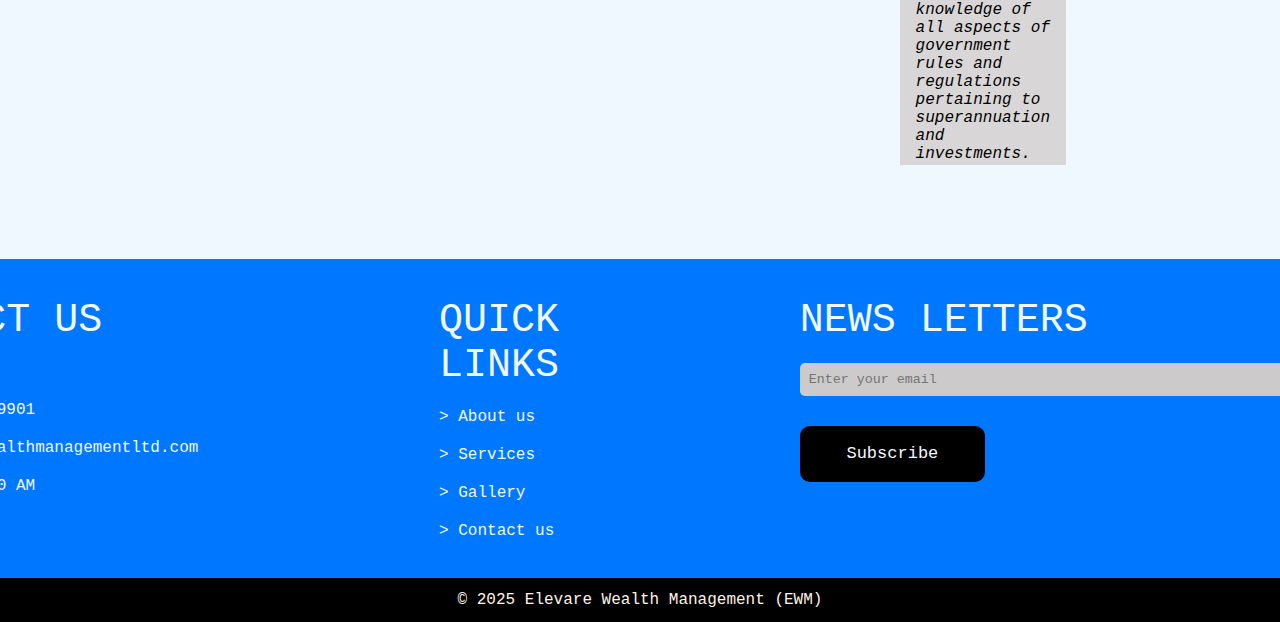
<file: work.html>
<!DOCTYPE html>
<html lang="en">
<head>
    <meta charset="UTF-8">
    <meta name="viewport" content="width=device-width, initial-scale=1.0">
    <link rel="stylesheet" href="style.css">
    <title>Document</title>
</head>
<body>
    <div class="header">
        <div class="logo-contact">
            <p>+ (254) 734 089901</p>
            <p>Nairobi Kenya</p>
        </div>
        <div class="logo-cnt">
            <div class="logo">
                <img src="images/elevare-logo-removebg-preview.png" alt="">
                <h1>Elevare Wealth Management <br> ltd(EWD)</h1>
            </div>
            <div class="nav-links">
                <a href="index.html">Home</a>
                <a href="consultancy.html">Consultancy</a>
                <div class="dropdown">
                    <a href="index.html">About</a>
                    <div class="dropdown-content">
                        <a href="about.html">Company Overview</a>
                        <a href="history.html">Our History</a>
                        <a href="work.html">How we work</a>
                        <a href="">Services</a>
                        <a href="team.html">Our Team</a>
                    </div>
                </div>
                <a href="contact.html">Contact Us</a>
            </div>
        </div>
    </div>
    <div class="about-header">
        <h1>How We Work</h1>
        <a href="index.html">Home</a>
    </div>
    <div class="work-body">
        <div class="work-right">
            <div class="work-company">
                <div class="work-info">
                    <h1>How We Work</h1>
                    <p>Curious about how we mke financial magic happen at Elevare Wealth Managers? Let's braek it down for you in a way that's easy to digest. In Elevare Wealth Managers, we're not just working for you; we're working with you.Your financial successis our passion, and we bring that enthusiasm to every interaction, every and every strategy we craft.</p>
                </div> 
            </div>
            <div class="work-docs-main">
                <div class="work-side-nav">
                    <div class="work-nav">
                        <a href="about.html">Company Overview</a>
                        <a href="">Our history</a>
                        <a href="work.html">How we work</a>
                        <a href="">Services</a>
                        <a href="">Our Team</a>
                        <div class="nav-ext">
                            <h4>DOWNLOAD COMPANY BRONCHURES</h4>
                        </div>
                    </div>
                    <div class="work-help">
                        <h2>How Can We Help?</h2>
                        <h3>At vero eos et accusam et justou dolores et ea rebum tet clita kasd gubergren no sea takimata.</h3>
                        <a href="contact.html">GET IN TOUCH</a>
                    </div>
                    <div class="work-feature">
                        <p>“There are two things I look for in a financial adviser. Firstly, a thorough, up to date knowledge of all aspects of government rules and regulations pertaining to superannuation and investments. </p>
                    </div>
                </div>
            </div>
        </div>
        
    </div>

    <footer>
        <div class="main">
            <div class="contact">
                <p class="head">CONTACT US</p>
                <p>Nairobi Kenya</p>
                <p>+ (254) 734 089901</p>
                <p>info@elevarewealthmanagementltd.com</p>
                <p>9.00 AM – 10.00 AM</p>
            </div>
            <div class="links">
                <P>QUICK LINKS</P>
                <a href="about.html">> About us</a>
                <a href="">> Services</a>
                <a href="">> Gallery</a>
                <a href="contact.html">> Contact us</a>
            </div>
            <div class="news-letter">
                <P>NEWS LETTERS</P>
                <form action="">
                    <input type="text" name="" id="" placeholder="Enter your email">
                    <button>Subscribe</button>
                </form>
            </div>
        </div>
        <div class="sub">
            <p>© 2025 Elevare Wealth Management (EWM) </p>
        </div>
    </footer>
</body>
</html>
</file>
<file: style.css>
*{
    margin: 0px;
    padding: 0px;
    font-family: 'Courier New', Courier, monospace;
}


body{
    background-color: aliceblue;
    display: flex;
    flex-direction: column;
    gap: 30px;
}

.header{
    background-color: rgba(240, 248, 255, 0.575);
    padding: 20px;
    display: flex;
    flex-direction: column;
    gap: 30px;
    animation: slide-down 3s forwards;

}

 .logo-contact{
    display: flex;
    gap: 100px;
    margin-left: 60%;
    i{
        color: cyan;
        cursor: pointer;
        font-size: 20px;

    }
    .loc{
        display: flex;
        flex-direction: row;
        gap: 20px;
    }
    .phone{
        display: flex;
        flex-direction: row;
        gap: 20px;
    }
 }

.logo-cnt{
    display: flex;
    justify-content: space-evenly;
    align-items: center;
    
}

.logo{
    display: flex;
    align-items: center;
    gap: 30px;
    img{
        height: 120px;
        width: 200px;
        object-fit: cover;
    }
    h1{
        color: rgb(27, 62, 158);
        font-size: 40px;
    }
}

.nav-links{
    display: flex;
    flex-direction: row;
    gap: 50px;
    a{
        text-decoration: none;
        color: blue;
        padding-bottom: 20px;
    }
    a:hover{
        border-bottom: 2px solid cyan;
    }
}

.home-main{
    height: 100vh;
    background-image: linear-gradient(rgba(25, 29, 43, 0.562),rgba(37, 46, 82, 0.6)),url(images/index.jpg);
    background-repeat: no-repeat;
    background-size: cover;
    background-position: center;
}

.home{
    display: flex;
    flex-direction: column;
    align-items: center;
    justify-content: center;
    height: 100vh;
    gap: 20px;

    h1{
        font-size: 80px;
        color: rgb(159, 198, 248);
        animation: slide-down 2s forwards;
    }
    h2{
        color: aliceblue;
        font-size: 40px;
        font-style: italic;
        animation: slide-left 3s forwards;
    }
    h3{
        color: aliceblue;
        font-size: 30px;
        animation: slide-right 4s forwards;
    }
    a{
        background-color: rgb(51, 135, 245);
        border: none;
        border-radius: 5px;
        padding: 15px 25px;
        text-decoration: none;
        color: aliceblue;
        animation: slide-up 3s forwards;
    }
    a:hover{
        background-color: rgb(29, 126, 253);
    }

}

.about{
    display: flex;
    justify-content: center;
    gap: 12%;
    padding: 50px;
    .about-cnt{
        max-width: 650px;
        display: flex;
        flex-direction: column;
        gap: 20px;
    }
    img{
        height: 450px;
        width: 300px;
        object-fit: cover;
        border-radius: 10px;
    }
    .about-info{
        display: flex;
        flex-direction: column;
        gap: 15%;
        h1{
            color: rgb(0, 153, 255);
        }

    }
    
}



.about-images {
    display: flex;
    justify-content: center;
    align-items: center;
    flex-direction: column;
    opacity: 1;
    transition: opacity 0.8s ease-out, transform 0.8s ease-out;
    transform: translateY(100px);
    padding: 50px;
}

.about-images.active {
    opacity: 1;
    transform: translateY(0px);
}

.image-box-main{
    display: flex;
    flex-direction: row;
}

.image-box-sub{
    display: flex;
    flex-direction: row;
}

.image-box {
    position: relative;
    display: flex;
    flex-direction: row;
    justify-content: space-around; 
    overflow: hidden;
    border-radius: 10px;
    box-shadow: 0 5px 15px rgba(0, 0, 0, 0.2);
    transition: transform 0.3s ease-in-out;

}
    

.image-box img {
    width: 600px;
    height: 400px;
    transition: transform 0.3s ease-in-out;
    object-fit: cover;
    margin: auto;
}
.image-box:hover img {
    transform: scale(1.1); 
    cursor: pointer;
}

.services{
    margin: auto;
    display: flex;
    flex-direction: column;
    justify-content: center;
    align-items: center;
    gap: 100px;
    padding: 100px;
    .batch1{
        display: flex;
        max-width: 60%;
        margin: auto;
        gap: 5%;
    }
    .batch2{
        display: flex;
        max-width: 60%;
        margin: auto;
        gap: 10%;
    }
}

.next-cnt{
    background-color: rgb(36, 142, 241);
    height: 70vh;
    display: flex;
    align-items: center;
    justify-content: center;
    gap: 10%;
}
.circle{
    border: 20px solid grey;
    border-radius: 50%;
    overflow: hidden;
    img{
     object-fit: cover;

    }
}
.box{
    border: 1px solid;
    padding: 20px;
    background-color: black;
    color: rgb(204, 190, 190);
    
}
.box:hover{
    cursor: pointer;
    background-color: aliceblue;
    color: rgb(12, 140, 245);
}
.quiz{
    display: flex;
    flex-direction: column;
    gap: 10px;
    h1{
        color: antiquewhite;
        font-size: 35px;
    }
    
}

.news{
    height: 100vh;
    display: flex;
    flex-direction: column;
    gap: 10%;
    padding: 5%;
    align-items: center;
    .news-cnt{
        display: flex;
        flex-direction: column;
        gap: 50px;
        .news-top{
            display: flex;
            max-width: 60%;
            margin: auto;
            gap: 10%;
            .refine{
                padding: 10px;
                border-radius: 10px;
                background-color: aliceblue;
                box-shadow: 0px 0px 10px;
            }
            .refine:hover{
                box-shadow: 0px 2px 20px;
            }
            .ware{
                padding: 10px;
                border-radius: 10px;
                background-color: aliceblue;
                box-shadow: 0px 0px 10px;
            }
            .ware:hover{
                box-shadow: 0px 2px 20px;
            }
            .oil{
                padding: 10px;
                border-radius: 10px;
                background-color: aliceblue;
                box-shadow: 0px 0px 10px;
            }
            .oil:hover{
                box-shadow: 0px 2px 20px;
            }
            
        }
        .news-bottom{
            display: flex;
            max-width: 60%;
            margin: auto;
            gap: 10%;
            .iron{
                padding: 10px;
                border-radius: 10px;
                background-color: aliceblue;
                box-shadow: 0px 0px 10px;
            }
            .iron:hover{
                box-shadow: 0px 2px 20px;
            }
            .gas{
                padding: 10px;
                border-radius: 10px;
                background-color: aliceblue;
                box-shadow: 0px 0px 10px;
            }
            .gas:hover{
                box-shadow: 0px 2px 20px;
            }
            .chem{
                padding: 10px;
                border-radius: 10px;
                background-color: aliceblue;
                box-shadow: 0px 0px 10px;
            }
            .chem:hover{
                box-shadow: 0px 2px 20px;
            }
        }
        img{
            width: 300px;
            height: 200px;
            object-fit: cover;
        }
    }
}

footer{
    .main{
        background-color: rgb(0, 119, 255);
        display: flex;
        gap: 20%;
        justify-content: center;
        padding: 3%;
        .contact{
            display: flex;
            flex-direction: column;
            gap: 20px;
            .head{
                font-size: 40px;
                color: aliceblue;
            }
            p{
                color: aliceblue;
            }
        }
        .links{
            display: flex;
            flex-direction: column;
            gap: 20px;

            p{
                font-size: 40px;
                color: aliceblue;
            }
            a{
                text-decoration: none;
                color: aliceblue;
            }
        }
        .news-letter{
            display: flex;
            flex-direction: column;
            gap: 20px;

            p{
                font-size: 40px;
                color: aliceblue;
            }
            form{
                display: flex;
                flex-direction: column;
                input{
                    padding: 9px;
                }
                button{
                    width: 40%;
                    padding: 3% 1%;
                    border-radius: 10px;
                    background-color: black;
                    color: aliceblue;
                    cursor: pointer;
                    border: none;
                }
            }
        }
    }
    .sub{
        background-color: black;
        color: rgb(253, 243, 230);
        display: flex;
        align-items: center;
        justify-content: center;
        padding: 1%;

    }
}

.info {
    position: absolute;
    bottom: 0;
    left: 0;
    width: 100%;
    background: rgba(0, 0, 0, 0.6);
    color: white;
    text-align: center;
    padding: 10px;
    font-size: 16px;
    opacity: 0;
    transition: opacity 0.3s ease-in-out;
    h2{
        color: rgb(0, 195, 255);
        font-size: 30px;
    }

    p{
        font-size: 20px;
        font-style: italic;
    }
}

.image-box:hover .info {
    opacity: 1;
}






/* about page style */






.dropdown {
    position: relative;
    display: inline-block;
}

.dropdown-content a {
    color: aliceblue;
    padding: 15px;
    display: block;
    text-decoration: none;
}

.dropdown-content a:hover {
    background-color: #f1f1f1;
    color: black;
}

.dropdown:hover .dropdown-content {
    display: block;
}
.dropdown-content {
    display: none;
    position: absolute;
    background-color: rgb(73, 139, 224);
    min-width: 200px;
    box-shadow: 0px 4px 10px rgba(0, 0, 0, 0.295);
    border-radius: 5px;
    opacity: 0;
    animation: slide-up 2s forwards;
    transition: opacity 0.3s ease-in-out;
}

.dropdown:hover .dropdown-content {
    display: block;
    opacity: 1;
}

.about-body{
    display: flex;
    flex-direction: row;
    justify-content: space-evenly;
}

.about-right{
    display: flex;
    flex-direction: column;
    gap: 100px;
}


.about-company{
    display: flex;
    max-width: 75%;
    gap: 20px;
    margin: auto;
    padding: 7%;
    img{
        width: 400px;
    }
    .about-info{
        display: flex;
        flex-direction: column;
        gap: 20px;
        max-width: 40%;
        h1{
            padding-bottom: 10px;
            border-bottom:5px solid rgb(0, 183, 255);
        }
    }
}

.about-docs{
    max-width: 100%;
    p{
        max-width: 100%;
    }
    
}

.about-docs-sub{
    display: flex;
    flex-direction: column;
    gap: 100px;
}

.docs{
    background-color: rgb(190, 190, 190);
    padding: 15px;
    max-width: 100%;
    border-left: 5px solid rgb(0, 183, 255);
    

}

.nav-ext{
    background-color: rgb(18, 18, 75);
    color: #f1f1f1;
    padding: 20px;
    cursor: pointer;
}
.nav-ext:hover{
    background-color: rgb(0, 183, 255);
}


.about-docs-main{
    display: flex;
    max-width: 75%;
    gap: 100px;
    margin: auto;
}
.about-side-nav{
    display: flex;
    flex-direction: column;
    gap: 30px;

}

.about-help{
    background-color: rgb(0, 183, 255);
    padding: 20px;
    max-width: 50%;
    height: 30vh;
    display: flex;
    flex-direction: column;
    gap: 30px;
    align-items: center;
    justify-content: center;
    a{
        text-decoration: none;
        background-color: rgb(18, 18, 75);
        padding: 15px;
        border: 2px solid rgb(18, 18, 75);
        color: #f1f1f1;
    }
    a:hover{
        background-color: transparent;
        border: 2px solid rgb(18, 18, 75);
    }
}

.about-feature{
    max-width: 60%;
    background-color: rgb(216, 214, 214);
    height: 30vh;
    word-spacing: normal;
    font-style: italic;
    display: flex;
    align-items: center;
    justify-content: center;
    padding: 20px;
}

.about-nav{
    display: flex;
    flex-direction: column;
    gap: 10px;
    width: 100%;
    a{
        text-decoration: none;
        color: rgb(18, 18, 75);
        font-weight: 600;
        background-color: rgb(190, 190, 190);
        border-left: 3px solid rgb(0, 183, 255);
        padding: 20px;
    }
}

.model-strategy{
    display: flex;
    max-width: 50%;
    gap: 30px;
    margin: auto;
    padding: 100px;
    .model-info{
        display: flex;
        flex-direction: column;
        gap: 30px;
        h1{
            padding-bottom: 10px;
            border-bottom:5px solid rgb(0, 183, 255);

        }
    }

}

.about-header{
    background-color: rgb(15, 15, 71);
    color: #f1f1f1;
    padding: 2%;
    display: flex;
    flex-direction: column;
    gap: 30px;
    h1{
        border-bottom: 4px solid cyan;
        padding-bottom: 20px;
    }
    a{
        text-decoration: none;
        color: #f1f1f1;
        border: 1px solid cyan;
        background-color: transparent;
        padding: 10px 15px; 
        max-width: fit-content;
        border-radius: 5px;
    }
    a:hover{
        background-color: cyan;
        color: black;
    }
}












/* contact page style */












.cont{
    height: 70vh;
    background-image: linear-gradient(rgba(25, 29, 43, 0.562),rgba(37, 46, 82, 0.6)),url(images/group.jpg);
    background-repeat: no-repeat;
    background-size: cover;
    background-position: center;
    h1{
        color: #f1f1f1;
        font-size: 50px;
    }
}

.contact1{
    display: flex;
    gap: 200px;
    justify-content: center;
    padding: 100px;

}
.contact-main{
    display: flex;
    flex-direction: column;
    gap: 30px;
}
.contact-sub{
    display: flex;
    flex-direction: column;
    gap: 30px;
}

form{
    display: flex;
    flex-direction: column;
    gap: 30px;
    input{
        width: 600px;
        padding: 12px;
        border-radius: 5px;
        outline: none;
        border: none;
        background-color: rgb(204, 202, 202);
        
    }
    textarea{
        outline: none;
        border: none;
        background-color: rgb(204, 202, 202);
    }
}
button{
    background-color: rgb(0, 174, 255);
    padding: 10px 15px;
    max-width: 30%;
    border-radius: 10px;
    outline: none;
    border: none;
    cursor: pointer;
    color: #f1f1f1;
    font-size: 17px;
}

.field{
    display: flex;
    flex-direction: column;
}


#map{
    height: 400px; 
    width: 100%;
}










/* consultancy page style */



.consult-header{
    background-color: rgb(15, 15, 71);
    color: #f1f1f1;
    padding: 1%;
    display: flex;
    flex-direction: row;
    gap: 30px;
    animation: slide-down 3s forwards;
    align-items: center;
    justify-content: space-evenly;
    a{
        text-decoration: none;
        color: #f1f1f1;
        border: 1px solid cyan;
        background-color: transparent;
        height: fit-content;
        padding: 10px 15px;
        border-radius: 5px;
    }
    a:hover{
        background-color: cyan;
        color: black;
    }
    .consult-logo{
        display: flex;
        align-items: center;
        gap: 30px;
        img{
            height: 120px;
            width: 200px;
            object-fit: cover;
        }
        h1{
            color: rgb(67, 113, 238);
            font-size: 40px;
        }
    }
}



.consult{
    height: 100vh;
    background-image: linear-gradient(rgba(25, 29, 43, 0.3),rgba(37, 46, 82, 0.4)),url(images/consult.jpg);
    background-repeat: no-repeat;
    background-size: 100% auto;
    background-position: center;
}
.consult-home{
    display: flex;
    justify-content: space-evenly;
    padding: 5%;
    align-items: center;

}

.consult-info{
    color: rgb(173, 173, 173);
    display: flex;
    flex-direction: column;
    gap: 30px;
    h1{
        padding: 20px;
        border-bottom: 2px solid red;
        animation: slide-right 4s forwards;

    }
    a{
        background-color: rgb(0, 204, 255);
        border: 2px solid rgb(0, 204, 255);
        padding: 10px;
        text-decoration: none;
        color: #f1f1f1;
        width: 40%;
        animation: slide-up 3s forwards;
    }
    a:hover{
        background-color: rgb(21, 21, 70);
        border: 2px solid rgb(0, 204, 255);

    }
}

.consult-form{
    background-color: aliceblue;
    display: flex;
    flex-direction: column;
    padding: 1%;
    animation: slide-left 3s forwards;
    form{
        display: flex;
        flex-direction: column;
        align-items: center;
        justify-content: center;
        button{
            width: 500px;
        }
    }
    input{
        background-color: rgb(189, 189, 189);
        width: 80%;
        border: none;
        padding: 25px;
        border-radius: 0px;
    }
    
}

.consult-home-footer{
    background-color: rgb(28, 28, 68);
    padding: 50px;
    width: 100%;
    color: #f1f1f1;
    display: flex;
    align-items: center;
    justify-content: center;
}

.consult-about{
    display: flex;
    flex-direction: column;
    align-items: center;
    justify-content: center;
    padding: 10%;
    gap: 50px;
    animation: slide-down 5s ease;
    h1{
        border-bottom: 2px solid red;
        padding: 20px;
    }
    span{
        color: rgb(0, 183, 255);
    }
    h3{
        max-width: 50%;
    }
}

.consult-about-info{
    display: flex;
    flex-direction: row;
    justify-content: space-evenly;
    gap: 10%;
}

.consult-info-box{
    background-color: rgb(226, 228, 230);
    padding: 50px;
}

.consult-info-box:hover{
    box-shadow: 0px 2px 15px;
    cursor: pointer;
}

.consult-clients{
    display: flex;
    flex-direction: column;
    gap: 50px;
    align-items: center;
    background-color: rgb(233, 232, 230);
    padding: 100px;
    animation: zoom-in 4s ease;
    h1{
        border-bottom: 2px solid red;
        padding: 20px;
    }
    h2{
        font-size: 35px;
        span{
            color: rgb(0, 153, 255);
        }
    }
    p{
        max-width: 50%;
    }
}

.consult-clients.visible{
    opacity: 1;

}
.counter{
    font-size: 40px;
    color: rgb(0, 195, 255);
}

.consult-num{
    display: flex;
    flex-direction: row;
    justify-content: space-evenly;
    gap: 100%;
}

.final-pic{
    height: 30vh;
    background-image: linear-gradient(rgba(25, 29, 43, 0.3),rgba(37, 46, 82, 0.4)),url(images/city.jpg);
    background-repeat: no-repeat;
    background-size: 100% auto;
    background-position: center top;
    animation: movebg 50s  infinite linear;
    color: #f1f1f1;
    display: flex;
    align-items: center;
    justify-content: center;
    font-size: 20px;
}



.small-form{
    display: flex;
    flex-direction: row;
    gap: 50px;
    
    .right-input{
        display: flex;
        flex-direction: column;
        gap: 50px;
        input{
            background-color: rgb(200, 200, 200);
            border: none;
            padding: 20px;
            width: 300px;
            font-style: italic;
            outline: none;
            font-size: 15px;
        }
    }
    .left-input{
        display: flex;
        flex-direction: column;
        gap: 50px;


        input{
            background-color: rgb(200, 200, 200);
            padding: 20px;
            border: none;
            width: 300px;
            font-style: italic;
            outline: none;
            font-size: 15px;



        }
    }
    
}

.final-form{
    display: flex;
    flex-direction: column;
    gap: 50px;
    textarea{
        background-color: rgb(200, 200, 200);
        padding: 20px;
        border: none;
        width: 700px;
        font-style: italic;
        outline: none;
        font-size: 15px;
    }
}

.consult-final{
    display: flex;
    flex-direction: row;
    padding: 5%;
    gap: 100px;
}

.final-info{
    display: flex;
    flex-direction: column;
    h1{
        font-size: 45px;
        color: rgb(20, 20, 80);
        border-bottom: 4px solid red;
        padding: 20px;
    }
    h4{
        color: blue;
    }
}

.final-info-top{
    display: flex;
    flex-direction: column;
    gap: 40px;

}

.final-info-bottom{
    display: flex;
    flex-direction: column;
    gap: 30px;
}




/* work page style */








.work-right{
    display: flex;
    flex-direction: row;
    gap: 100px;
    margin-left: 15%;
    padding: 5%;
}

.work-nav{
    display: flex;
    flex-direction: column;
    gap: 10px;
    width: 70%;
    a{
        text-decoration: none;
        color: rgb(18, 18, 75);
        font-weight: 600;
        background-color: rgb(190, 190, 190);
        border-left: 3px solid rgb(0, 183, 255);
        padding: 20px;
    }
}

.work-side-nav{
    display: flex;
    flex-direction: column;
    gap: 100px;
}

.work-help{
    background-color: rgb(0, 183, 255);
    padding: 20px;
    max-width: 40%;
    height: 30vh;
    display: flex;
    flex-direction: column;
    gap: 30px;
    align-items: center;
    justify-content: center;
    a{
        text-decoration: none;
        background-color: rgb(18, 18, 75);
        padding: 15px;
        border: 2px solid rgb(18, 18, 75);
        color: #f1f1f1;
    }
    a:hover{
        background-color: transparent;
        border: 2px solid rgb(18, 18, 75);
    }
}

.work-feature{
    max-width: 40%;
    background-color: rgb(216, 214, 214);
    height: 30vh;
    word-spacing: normal;
    font-style: italic;
    display: flex;
    align-items: center;
    justify-content: center;
    padding: 20px;
}

.work-info{
    display: flex;
    flex-direction: column;
    gap: 20px;

    h1{
        padding-bottom: 10px;
        border-bottom:5px solid rgb(0, 183, 255);
    }
} 

.work-company{
    max-width: 900px;
}







/* service page style */








.service-right{
    display: flex;
    flex-direction: row;
    gap: 5%;
    padding: 10%;
    justify-content: center;    
}

.service-company{
    display: flex;
    flex-direction: column;
    gap: 10%;
    .service-info{
        display: flex;
        flex-direction: row;
        gap: 30px;
    }
    .service-info-2{
        display: flex;
        gap:30px;
        flex-direction: row;
    }
    img{
        width: 300px;
        height: 300px;
        object-fit: cover;
    }
    .img-service{
        background-color: rgb(200, 200, 200);
        display: flex;
        flex-direction: column;
        align-items: center;
        gap: 20px;
    }
    p{
        max-width: 300px;
        font-style: italic;
        
    }
    .img-service-content{
        display: flex;
        gap: 20px;
        padding: 20px;
        flex-direction: column;
    }
    h3{
        color: rgb(35, 35, 158);
    }
}












@keyframes slide-up {
    0%{
        opacity: 0;
        transform: translateY(200px);
    }

    100%{
        transform: translateY(0px);
        opacity: 1;
    }
}

@keyframes slide-down {
    0%{
        opacity: 0;
        transform: translateY(-200px);
    }

    100%{
        transform: translateY(0px);
        opacity: 1;
    }
}

@keyframes zoom-in {
    0%{
        opacity: 0;
        transform: scale(0.2);
    }

    100%{
        transform: scale(1);
        opacity: 1;
    }
}

@keyframes slide-left {
    0%{
        opacity: 0;
        transform: translateX(200px);
    }

    100%{
        transform: translateX(0px);
        opacity: 1;
    }
}

@keyframes slide-right {
    0%{
        opacity: 0;
        transform: translateX(-200px);
    }

    100%{
        transform: translateX(0px);
        opacity: 1;
    }
}

@keyframes movebg {
    0%{
        background-position: center top;
    }
    50%{
        background-position: center bottom;
    }
    100%{
        background-position: center top;
    }
}
@keyframes Zoom-in {
    0%{
        opacity: 0;
        transform: scale(0.2);
    }

    100%{
        transform: scale(1);
        opacity: 1;
    }
}


.slide-up, .Zoom-in, .zoom-in, .slide-right, .slide-left, .slide-down, .movebg{
    opacity: 0;   
    transition: opacity 0.6s ease-out, transform 0.6s ease-out; 

}

.slide-up.active{
    opacity: 1;
    transform: translateY(0px);
    animation: slide-up 1s ease-out forwards;    
}
.slide-right.active{
    opacity: 1;
    transform: translateX(0px);
    animation: slide-right 1s forwards;
}
.slide-left.active{
    opacity: 1;
    transform: translateX(0px);
    animation: slide-left 1s forwards;
}

.zoom-in.active{
    opacity: 1;
    transform: translateX(0px);
    animation: zoom-in 1s forwards;
}

.Zoom-in.active{
    opacity: 1;
    transform: translateX(0px);
    animation: zoom-in 2s forwards;
}

.slide-down.active{
    opacity: 1;
    transform: translateY(0px);
    animation: slide-down 1s ease-out forwards;   
}
</file>
